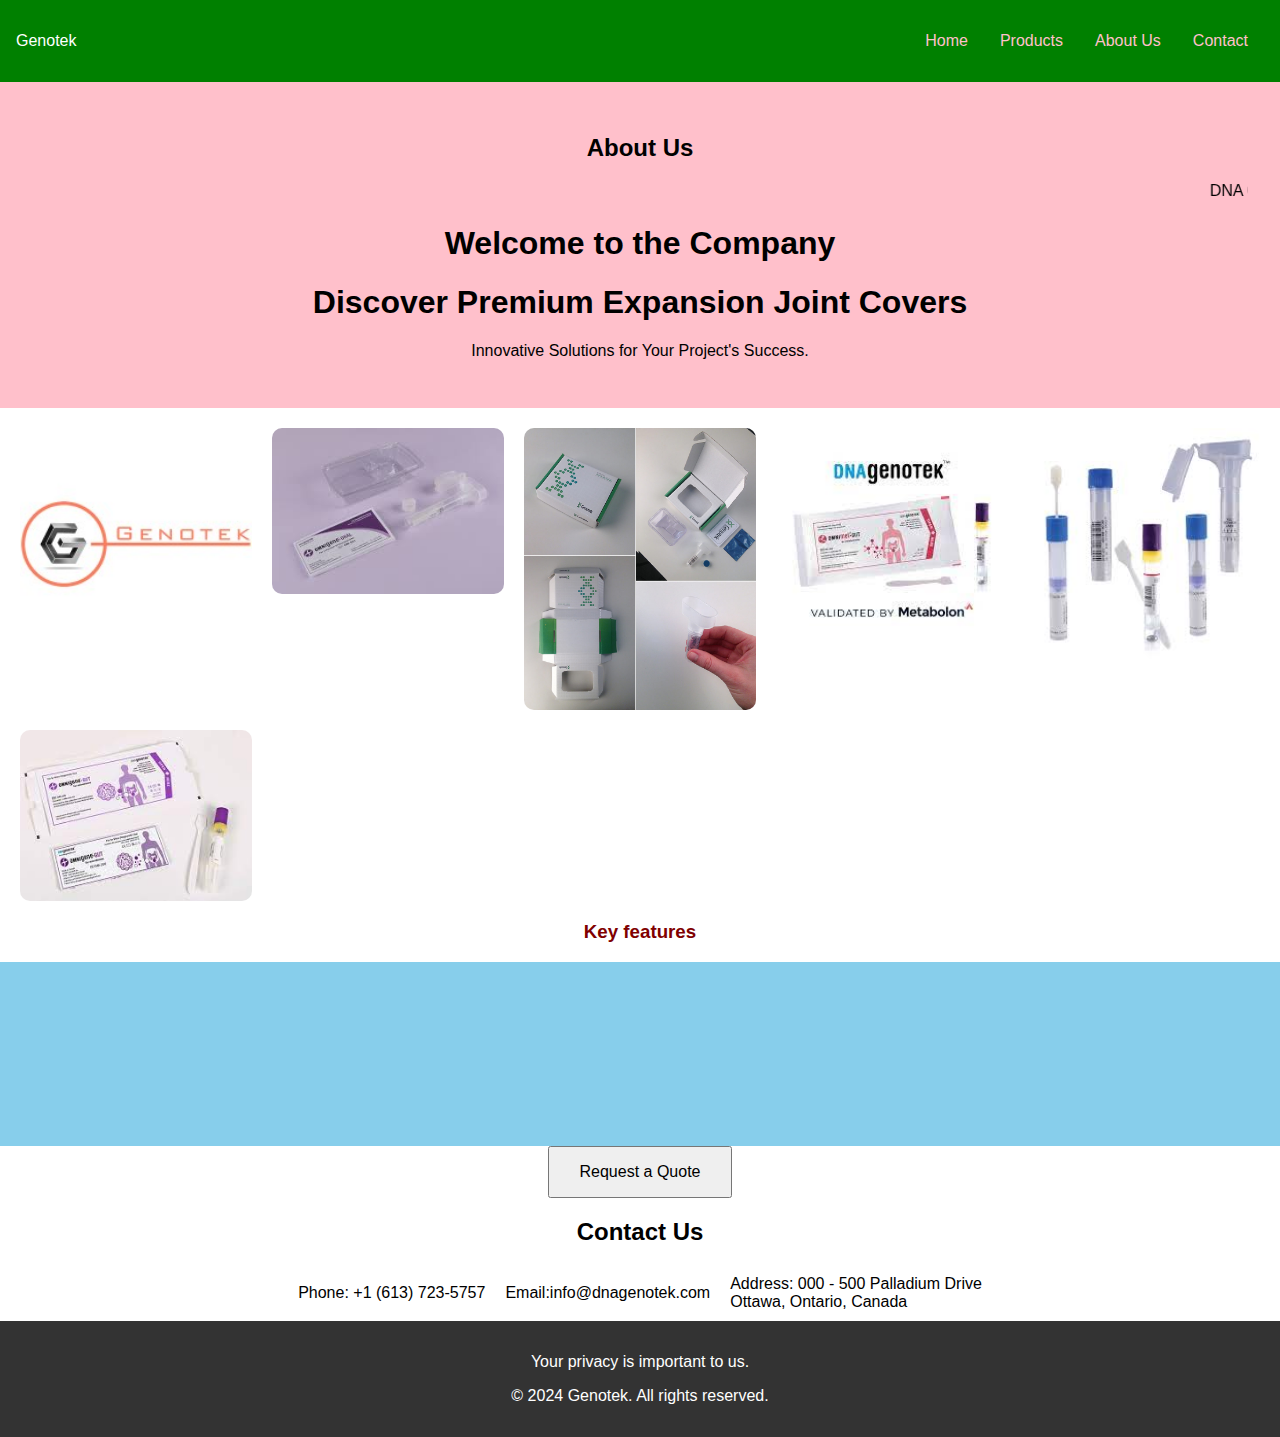
<file: index.html>
<!DOCTYPE html>
<html lang="en">

<head>
    <meta charset="UTF-8">
    <meta name="viewport" content="width=device-width, initial-scale=1.0">
    <title>Genotek Expansion Joint Covers</title>
    <link rel="stylesheet" href="styles.css">
</head>

<body>

    <!-- Header Section -->
    <header>
        <div class="logo" >Genotek</div>
        <nav>
            <ul>
                <li><a href="#home">Home</a></li>
                <li><a href="#products">Products</a></li>
                <li><a href="#hero">About Us</a></li>
                <li><a href="#contact">Contact</a></li>
            </ul>
        </nav>
    </header>

    <!-- Hero Section -->
    <section id="hero">   <section id="about-us">
        <h2>About Us</h2>
           <marquee behavior="scroll" direction="left" scrollamount="5">
            DNA Genotek, a subsidiary of OraSure Technologies, Inc., develops products that optimize ease of collection and provide superior samples and proven performance for those requiring high-quality biological samples for nucleic acid testing.
        </marquee>
        <!-- Link to Hero Section -->
    </section>
        <h1>Welcome to the Company</h1>
        <h1>Discover Premium Expansion Joint Covers</h1>
        <p>Innovative Solutions for Your Project's Success.</p>
       
    </section>

    <!-- Product Showcase Section -->
    <section id="products">
        <div class= "image-container">
            <img src="genotekglobal_logo.jpg" alt="Image 1">
            <img src="download.jpg" alt="Image 2" >
           <img src="genotech-package-process-1.jpg" alt="Image 3">
            <img src="download (2).jpg" alt="Image 4" >
            <img src="download (3).jpg" alt="Image 5" >
            <img src="download (4).jpg" alt="Image 6" >

            <!-- Add more images as needed -->
        </div>
        <!-- Product images and descriptions go here -->
    </section>

    <!-- Key Features Section -->
    <section id="features" background-color: orange>
    <h3 align="center" style="color:maroon" >Key features</h3>

<div class="feature-container">
            <div class="feature animated-feature">
           <p align="center">Painless, non-invasive collection of high quality DNA</p>
            </div>
            <div class="feature animated-feature">
             <p align="center">Ideal for field collection and ambient temperature transportation and long-term storage</p>
            </div>
           <div class="feature animated-feature">
           <p align="center">Increase efficiency, minimize sample handling and reduce handling errors with a compatible format for high throughput processing</p>
            </div>
            <!-- Add more features as needed -->
        </div>


        <!-- Key features and icons go here -->
    </section>

    <!-- Why Choose Genotek Section -->
    <section id="why-choose">
        <!-- Testimonials and quality assurance information go here -->
    </section>

    <!-- Request a Quote Section -->
    <section id="quote" align="center">
<style>
        /* Additional styles for the button */
        button {
            padding: 15px 30px; /* Adjust padding for height and width */
            font-size: 16px; /* Adjust font size */
        }
    </style>
     
 <button onclick="location.href='quote.html'" >Request a Quote</button>
        
    </section>


    <!-- Blog/News Section -->
    <section id="blog">
        <!-- Latest news and read more links go here -->
    </section>

    <!-- Contact Section -->
    <section id="contact">

        <h2 align="center">Contact Us</h2>
        <div class="contact-info">
            <p class="phone">Phone: +1 (613) 723-5757</p>
            <p class="email">Email:info@dnagenotek.com</p>
            <p class="address">Address: 000 - 500 Palladium Drive<br>
                Ottawa, Ontario, Canada</p>
        </div>
    </section>
   
        <!-- Contact information, map, and social media links go here -->
    </section>

    <!-- Footer -->
    <footer>
        <p align="center">Your privacy is important to us.</p>
        <p>&copy; 2024 Genotek. All rights reserved.</p>
        <!-- Quick links go here -->
    </footer>

</body>

</html>
</file>
<file: styles.css>
body {
    font-family: Arial, sans-serif;
    margin: 0;
    padding: 0;
}

header {
    background-color:green;
    color: white;
    padding: 1em;
    display: flex;
    justify-content: space-between;
    align-items: center;
}

nav ul {
    list-style: none;
    display: flex;
}

nav a {
    text-decoration: none;
    color: pink;
    margin: 0 1em;
}

#hero {
    text-align: center;
    padding: 2em;
    background-color: pink;
}

#hero button {
    background-color: #333;
    color: white;
    padding: 1em 2em;
    font-size: 1em;
    border: none;
    cursor: pointer;
}

#products {
    width: 100%;
    text-align: center;
}

.image-container {
    display: grid;
    grid-template-columns: repeat(auto-fill, minmax(200px, 1fr)); /* Adjust the minmax values as needed */
    gap: 20px; /* Adjust the gap between images */
    justify-content: center;
    margin: 20px;
}

.image-container img {
    width: 100%;
    height: auto;
}
.image-container img {
    width: 100%;
    height: auto;
    border-radius: 10px; /* Add a border-radius for a rounded corner effect */
    transition: transform 0.3s ease-in-out; /* Add a smooth transition effect on hover */
}

.image-container img:hover {
    transform: scale(1.1); /* Scale up the image slightly on hover */
}

/* Background Effect */
#background-effect {
    position: fixed;
    top: 0;
    left: 0;
    width: 100%;
    height: 100%;
    z-index: -1;
    background: linear-gradient(to right, #3498db, #2c3e50); /* Set your gradient colors */
    animation: gradientAnimation 5s infinite linear alternate-reverse; /* Adjust animation duration as needed */
}

@keyframes gradientAnimation {
    0% {
        background-position: 0% 50%;
    }
    100% {
        background-position: 100% 50%;
    }
}

,
#features {
    text-align: center;
    padding: 50px 0; /* Adjust the padding as needed */
}

.feature-container {
    display: flex;
    justify-content: center;
    background-color: skyblue;
    align-items: center;
    flex-wrap: wrap;
}

.feature {
    width: 300px; /* Adjust the width of feature boxes as needed */
    margin: 20px;
    padding: 20px;
    background-color: purple; /* Set the background color for feature boxes */
    border-radius: 10px; /* Add a border-radius for a rounded corner effect */
    box-shadow: 0 0 10px rgba(0, 0, 0, 0.1); /* Add a subtle box shadow */
    opacity: 0;
    animation: fadeIn 1s ease-in-out forwards; /* Animation duration is 1 second */
}

@keyframes fadeIn {
    from {
        opacity: 0;
    }
    to {
        opacity: 1;
    }
}
.feature h3,
.feature p {
    color: orange; /* Set the text color for features */
}
,

#why-choose,
#quote,
#blog,
#contact {
     /* Set your desired background color */
    padding: 50px; /* Add padding for better visual appeal */
    text-align: center;
    padding: 2em;
}
.contact-info {
    display: flex;
    flex-direction: row;
    justify-content: center;
    align-items: center;
}

.contact-info p {
    margin: 10px; /* Add margin for spacing between items */
}

/* Your existing styles for other elements */



/* Your existing styles for other elements */

form {
    display: flex;
    flex-direction: column;
  
}

form input,
form textarea {
    margin-bottom: 1em;
    padding: 0.5em;
    
}

footer {
    background-color: #333;
    color: white;
    text-align: center;
    padding: 1em;
}
</file>
